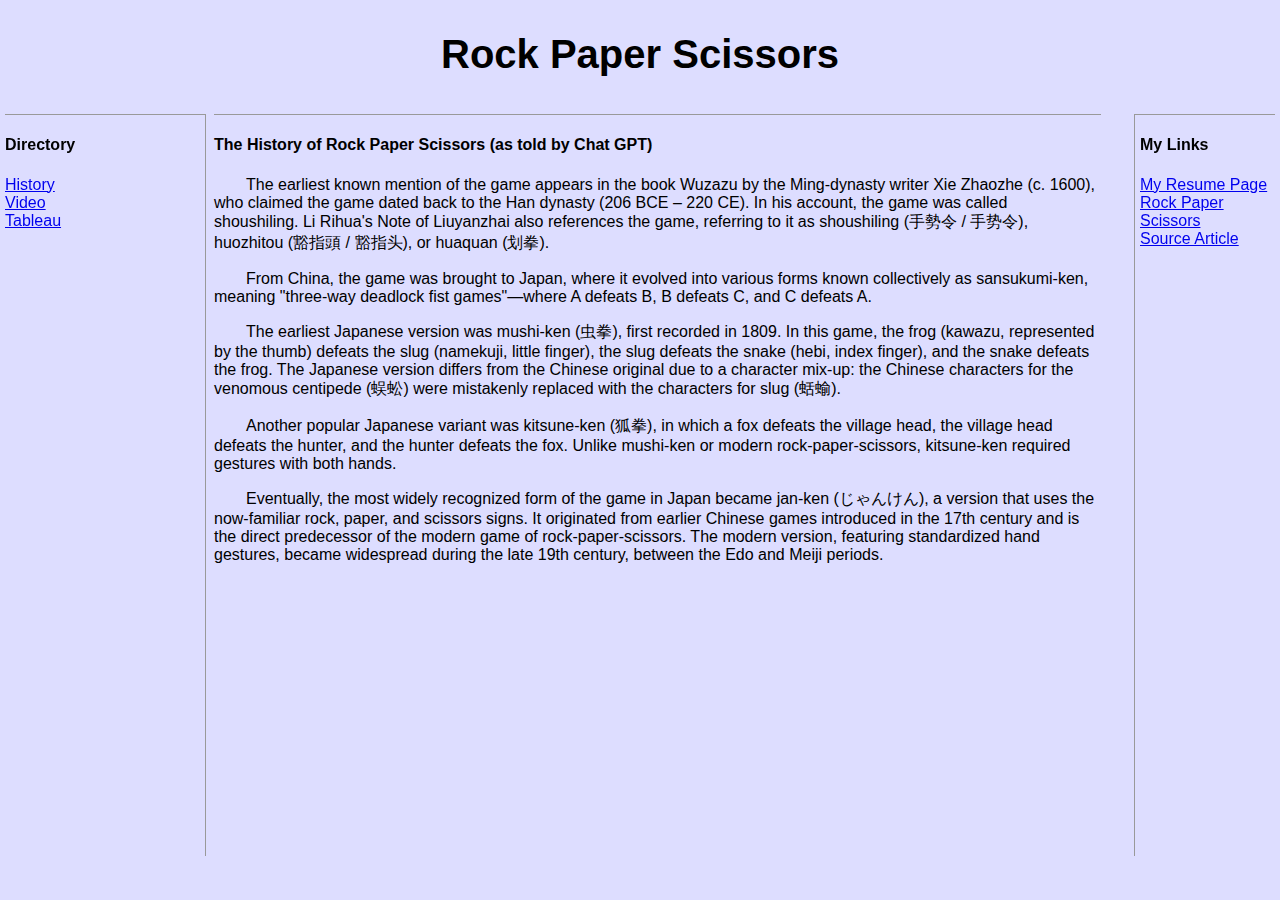
<file: scratch.html>
<!DOCTYPE html>
<html lang="en">
<head>
    <meta charset="UTF-8">
    <meta name="viewport" content="width=device-width, initial-scale=1.0">
    <title>Document</title>
    <link href="css/myStyles.css" rel="stylesheet" />
</head>
<body>
    <div class="header com">
        <h1>Rock Paper Scissors</h1>
    </div>
    
    <!-- Collection of all requested embeded links -->
    <div class="right com">
        <h4>My Links</h4>
        <a href="index.html">My Resume Page</a> <br>
        <a href="webapp.html">Rock Paper Scissors</a> <br>
        <a href="https://en.wikipedia.org/wiki/Rock_paper_scissors">Source Article</a>
    </div>

    <!-- On-page Anchors -->
    <div class="left com">
        <h4>Directory</h4>
        <a href="#his">History</a> <br>
        <a href="#vid">Video</a> <br>
        <a href="#tab">Tableau</a>
    </div>

    <!-- Main Body, includes some information, Video, and Tableau -->
    <div class="com main" id="his">
        <h4>The History of Rock Paper Scissors (as told by Chat GPT)</h4>
        <p>The earliest known mention of the game appears in the book Wuzazu by the Ming-dynasty writer Xie Zhaozhe (c. 1600), who claimed the game dated back to the Han dynasty (206 BCE – 220 CE). In his account, the game was called shoushiling. Li Rihua's Note of Liuyanzhai also references the game, referring to it as shoushiling (手勢令 / 手势令), huozhitou (豁指頭 / 豁指头), or huaquan (划拳).</p>
        <p>From China, the game was brought to Japan, where it evolved into various forms known collectively as sansukumi-ken, meaning "three-way deadlock fist games"—where A defeats B, B defeats C, and C defeats A.</p>
        <p>The earliest Japanese version was mushi-ken (虫拳), first recorded in 1809. In this game, the frog (kawazu, represented by the thumb) defeats the slug (namekuji, little finger), the slug defeats the snake (hebi, index finger), and the snake defeats the frog. The Japanese version differs from the Chinese original due to a character mix-up: the Chinese characters for the venomous centipede (蜈蚣) were mistakenly replaced with the characters for slug (蛞蝓).</p>
        <p>Another popular Japanese variant was kitsune-ken (狐拳), in which a fox defeats the village head, the village head defeats the hunter, and the hunter defeats the fox. Unlike mushi-ken or modern rock-paper-scissors, kitsune-ken required gestures with both hands.</p>        
        <p>Eventually, the most widely recognized form of the game in Japan became jan-ken (じゃんけん), a version that uses the now-familiar rock, paper, and scissors signs. It originated from earlier Chinese games introduced in the 17th century and is the direct predecessor of the modern game of rock-paper-scissors. The modern version, featuring standardized hand gestures, became widespread during the late 19th century, between the Edo and Meiji periods.</p>
        
        <!-- This is the Video -->
        <div style="text-align: center;"><iframe  id="vid" width="560" height="315" src="https://www.youtube.com/embed/ND4fd6yScBM?si=4bWGvzIUh62j6pXj" title="YouTube video player" frameborder="0" allow="accelerometer; autoplay; clipboard-write; encrypted-media; gyroscope; picture-in-picture; web-share" referrerpolicy="strict-origin-when-cross-origin" allowfullscreen></iframe></div>
        
        <!-- This is the Tableau Dashboard -->
        <div class='tableauPlaceholder' id='viz1749934571852' style='position: relative'>
            <span id="tab"></span>
            <noscript>
                <a href='#'>
                    <img alt='DASHBOARD ' src='https:&#47;&#47;public.tableau.com&#47;static&#47;images&#47;Da&#47;DataforaCause-GlobalPeaceScores&#47;DASHBOARD&#47;1_rss.png' style='border: none' />
                </a>
            </noscript>
            <object class='tableauViz'  style='display:none;'>
                <param name='host_url' value='https%3A%2F%2Fpublic.tableau.com%2F' /> 
                <param name='embed_code_version' value='3' /> <param name='site_root' value='' />
                <param name='name' value='DataforaCause-GlobalPeaceScores&#47;DASHBOARD' />
                <param name='tabs' value='no' /><param name='toolbar' value='yes' />
                <param name='static_image' value='https:&#47;&#47;public.tableau.com&#47;static&#47;images&#47;Da&#47;DataforaCause-GlobalPeaceScores&#47;DASHBOARD&#47;1.png' /> 
                <param name='animate_transition' value='yes' /><param name='display_static_image' value='yes' /><param name='display_spinner' value='yes' />
                <param name='display_overlay' value='yes' /><param name='display_count' value='yes' /><param name='language' value='en-US' />
            </object>
        </div>                
        <script type='text/javascript'>                    
            var divElement = document.getElementById('viz1749934571852');                    
            var vizElement = divElement.getElementsByTagName('object')[0];                    
                vizElement.style.width='1150px';vizElement.style.height='2027px';                    
            var scriptElement = document.createElement('script');                    
                scriptElement.src = 'https://public.tableau.com/javascripts/api/viz_v1.js';                    
                vizElement.parentNode.insertBefore(scriptElement, vizElement);                
        </script>
    </div>
</body>
</html>
</file>
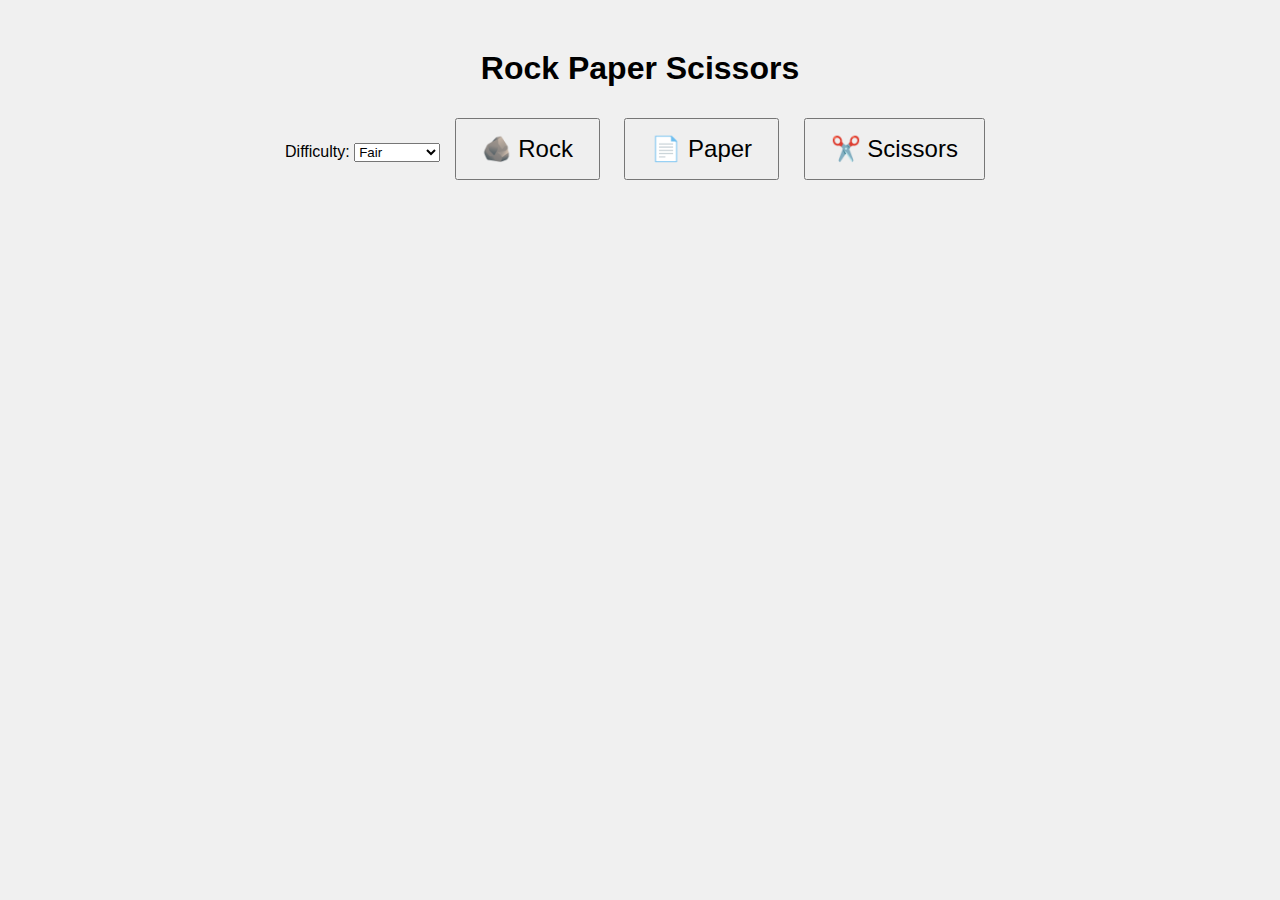
<file: webapp.html>
<!DOCTYPE html>
<html lang="en">
<head>
  <meta charset="UTF-8">
  <title>Rock Paper Scissors</title>
  <style>
    body {
        font-family: Arial, sans-serif;
        text-align: center;
        margin-top: 50px;
        background-color: #f0f0f0;
    }   
    .choices button {
    font-size: 1.5em;
    margin: 10px;
    padding: 15px 25px;
    cursor: pointer;
    }
    .result {
    margin-top: 30px;
    font-size: 1.2em;
    }
  </style>
</head>
<body>
  <h1>Rock Paper Scissors</h1>
  <div class="choices">
    <label for="difficulty">Difficulty:</label>
    <select id="difficulty">
        <option value="easy">Baby</option>
        <option value="medium" selected>Fair</option>
        <option value="hard">Impossible</option>
    </select>
    <button onclick="play('Rock')">🪨 Rock</button>
    <button onclick="play('Paper')">📄 Paper</button>
    <button onclick="play('Scissors')">✂️ Scissors</button>
  </div>
  <div class="result">
    <p id="player-choice"></p>
    <p id="computer-choice"></p>
    <h2 id="winner"></h2>
  </div>

  <script>
    function play(playerMove) {
        const difficulty = document.getElementById('difficulty').value;
        const computerMove = getComputerMove(playerMove, difficulty);
    
        document.getElementById('player-choice').textContent = `You Chose: ${playerMove}`;
        document.getElementById('computer-choice').textContent = `Computer Chose: ${computerMove}`;
    
        let result = '';
    
        if (playerMove === computerMove) {
        result = "It's a draw!";
        } else if (
        (playerMove === 'Rock' && computerMove === 'Scissors') ||
        (playerMove === 'Paper' && computerMove === 'Rock') ||
        (playerMove === 'Scissors' && computerMove === 'Paper')
        ) {
        result = 'You Win!';
        } else {
        result = 'Computer Wins!';
        }
    
        document.getElementById('winner').textContent = result;
    }
    
    function getComputerMove(playerMove, difficulty) {
        const moves = ['Rock', 'Paper', 'Scissors'];
    
        if (difficulty === 'medium') {
        // Random move
        return moves[Math.floor(Math.random() * 3)];
        }
    
        if (difficulty === 'easy') {
        // More likely to lose
        return getLosingMove(playerMove);
        }
    
        if (difficulty === 'hard') {
        // More likely to win
        return getWinningMove(playerMove);
        }
    }
    
    function getWinningMove(playerMove) {
        switch (playerMove) {
        case 'Rock': return 'Paper';
        case 'Paper': return 'Scissors';
        case 'Scissors': return 'Rock';
        }
    }
    
    function getLosingMove(playerMove) {
        switch (playerMove) {
        case 'Rock': return 'Scissors';
        case 'Paper': return 'Rock';
        case 'Scissors': return 'Paper';
        }
    }
  </script>
</body>
</html>
</file>
<file: css/myStyles.css>
body {
    font-family:'Segoe UI', Tahoma, Geneva, Verdana, sans-serif;
    background-color: #ddddff;
}
h1 {
    text-align: center;
    font-family: Arial, Helvetica, sans-serif;
    font-weight: 700;
    font-size: 40px;
}
li {
    font-style: italic;
    color: #555555;
}
p {
    text-indent: 2em;
}
.com {
    position: absolute;
}
.header {
    left: 5px;
    right: 5px;
    top: 5px;
    height: 100px;
    z-index: 2;
}
.right {
    right: 5px;
    top: 114px;
    width: 135px;
    bottom: 44px;
    padding-left: 5px;
    border-left: solid 1px #999999;
    position: fixed;
    border-top: solid 1px #999999;
}
.main {
    top: 114px;
    left: 214px;
    right: 179px;
    bottom: 44px;
    padding-right: 5px;
    text-align: left;
    border-top: solid 1px #999999;
}
.left{
    top: 114px;
    left: 5px;
    width: 200px;
    bottom: 44px;
    z-index: 1;
    border-right: solid 1px #999999;
    position: fixed;
    border-top: solid 1px #999999;
}
</file>
